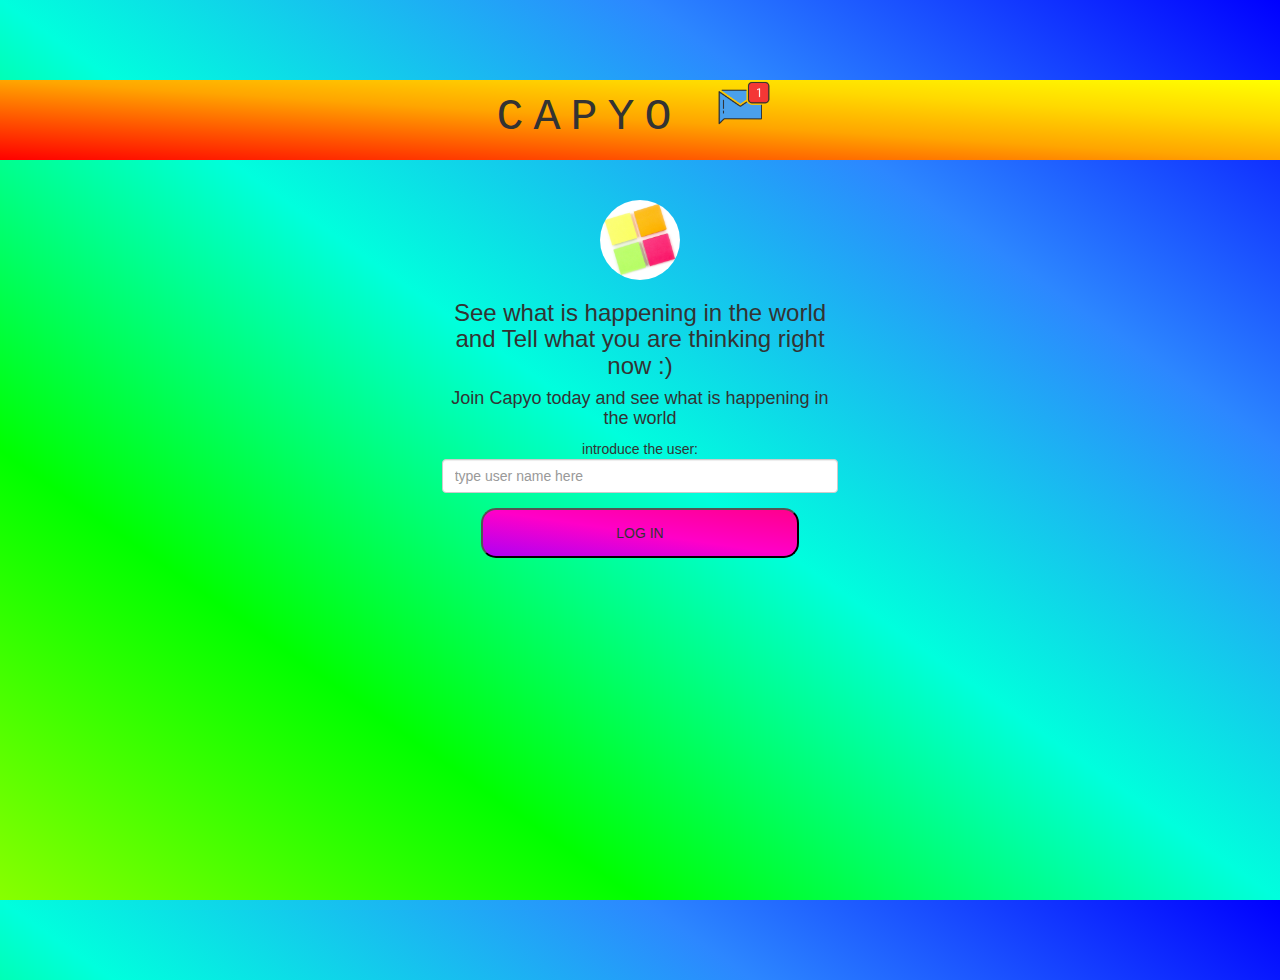
<file: index.html>
<!DOCTYPE html> 
<html> 
    <head> 
        <title>CAPYO</title> 
    <link href="https://fonts.googleapis.com/css?family=Yeon+Sung&display=swap" rel="stylesheet"> 
    
    <meta name="viewport" content="width=device-width, initial-scale=1"> 
    <link rel="stylesheet" href="https://maxcdn.bootstrapcdn.com/bootstrap/3.4.0/css/bootstrap.min.css"> 
    <script src="https://ajax.googleapis.com/ajax/libs/jquery/3.4.1/jquery.min.js"> </script>
    <script src="https://maxcdn.bootstrapcdn.com/bootstrap/3.4.0/js/bootstrap.min.js"> </script>
    
        <link rel="stylesheet" type="text/css" href="style.css"> 
    <script src="CAPYO.js"> </script>
    </head> 
    <body>
        <center>
            <h1 class="header"> CAPYO <sup>
               <img src="m2-opinion-xd.png">
               </sup>
                </h1>
                <div class="col-lg-4 col-md-6 col-sm-6 col-xs-6 login_div">
                    <img src="logo.jpg" class="logo">
                    <h3> See what is happening in the world and Tell what you are thinking right now :) </h3>
                    <h4> Join Capyo today and see what is happening in the world </h4>
                    <div class="form-group"> 
                        <lable> introduce the user: </lable>
                        <input id="user_name" type="text" class="form-control" placeholder="type user name here"> 
                    </div>
                    <button id="login_button" onclick="log_in()"> LOG IN </button>
                    <br>
                    <br>
                </div>
        </center>
    </body>
    </html>
</file>
<file: style.css>
html,body
{
    height:100%;
    margin:0;
}

body
{
    background-image:linear-gradient(to right top,rgb(136, 255, 0),rgb(0, 255, 0) ,rgb(0, 255, 221) ,rgb(44, 135, 255) ,blue);
}

.header
{
    background:linear-gradient(to right top,red,rgb(255, 81, 0) ,orange,rgb(255, 217, 0),yellow);
    font-family:'Courier New', Courier, monospace;
    font-size:45px;
    letter-spacing:10px;
    margin-top:80px;
}

.header img
{
    width:80px;
    margin-left:-15px;
}

.login_div
{
    background:rgba(red, hsl(0, 255, 0), blue, 0.8);
    float:none;
    border-radius:15px;
}

.logo
{
    width:80px;
    margin-top:30px;
    border-radius:40px;
}

#login_button
{
    background:linear-gradient(to right top,rgb(175, 1, 243), rgb(255, 0, 200), rgb(255, 0, 140));
    width:80%;
    border-radius:15px;
    height:50px;
}

.room_name
{
    cursor:pointer;
    font-size:20px;
}

#logout
{
    font-size:20px;
    float:right;
}

#trending_rooms
{
    padding:10px;
    width:80%;
    background-image:"bluen.jpg";
    border-radius:15px;
}

.input_div_room_page
{
    width:80%;
}

.input_div label
{
    color:rgb(0, 174, 255);
    font: size 20px;
}

.input_div_message_page 
{ 
    position:fixed;
    bottom:0px;
    width:80%;
    background:rgba(255,255,255,0.8);
} 

.input_div_message_page label 
{ 
    color: black; 
} 

.input_div_message_page #msg 
{ 
    width: 80%; 
} 

.input_div_message_page button 
{ 
    margin-top:15px;
    width:50%;
} 

.color_white 
{ 
    color:white 
} 

.user_tick 
{ 
    width:20px; 
} 

.message_h4 
{ 
    padding-left:5px;
    color:grey; 
}
</file>
